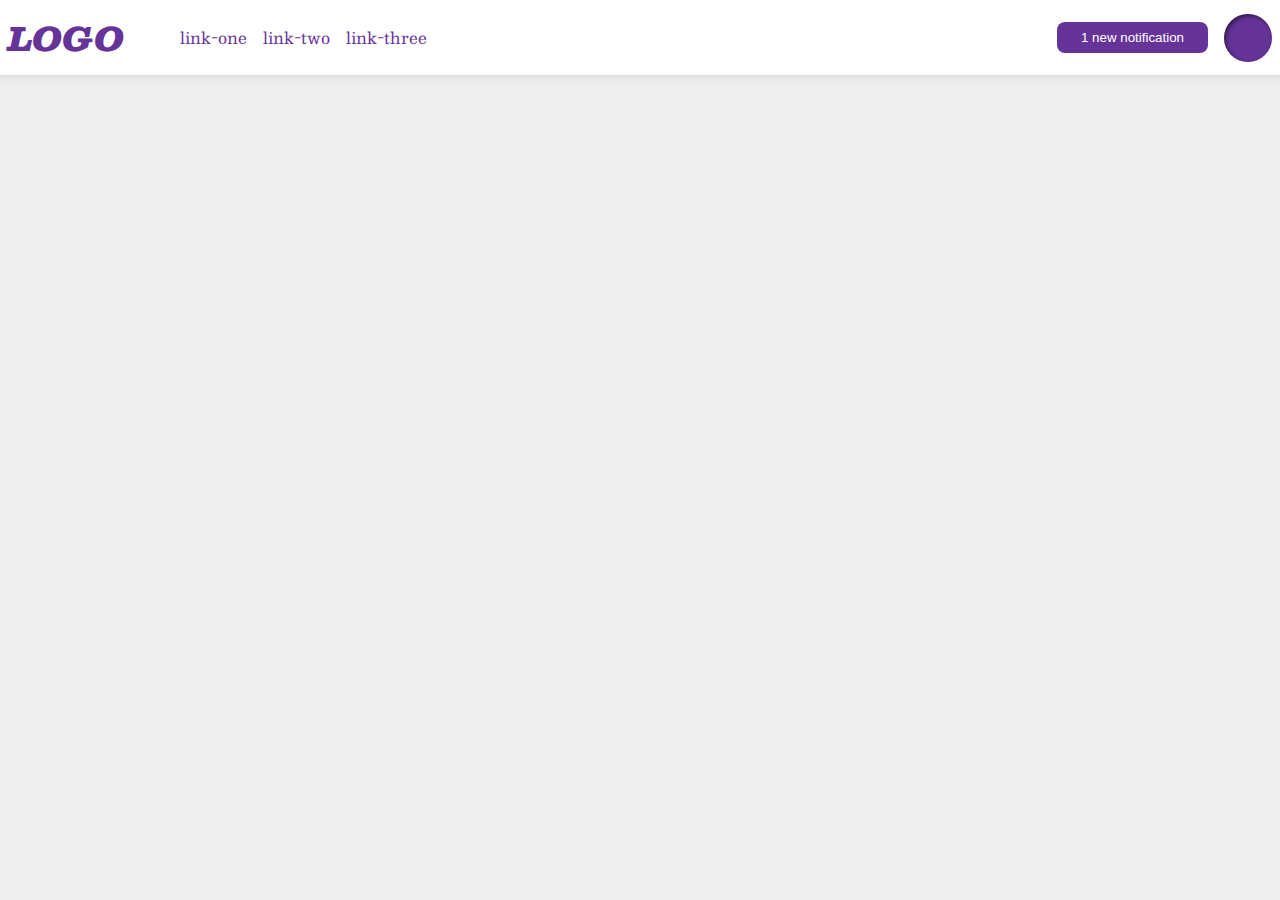
<file: flex/03-flex-header-2/index.html>
<!DOCTYPE html>
<html lang="en">
  <head>
    <meta charset="UTF-8">
    <meta http-equiv="X-UA-Compatible" content="IE=edge">
    <meta name="viewport" content="width=device-width, initial-scale=1.0">
    <title>Flex Header 2</title>
    <link rel="stylesheet" href="style.css">
  </head>
  <body>
    <div class="header">
      <div class="header-left">
        <div class="logo">
          LOGO
        </div>
        <ul class="links">
          <li><a href="https://google.com">link-one</a></li>
          <li><a href="https://google.com">link-two</a></li>
          <li><a href="https://google.com">link-three</a></li>
        </ul>
      </div>
      
      <div class="header-right">
        <button class="notifications">
          1 new notification
        </button>
        <div class="profile-image"></div>  
      </div>
    </div>
  </body>
</html>
</file>
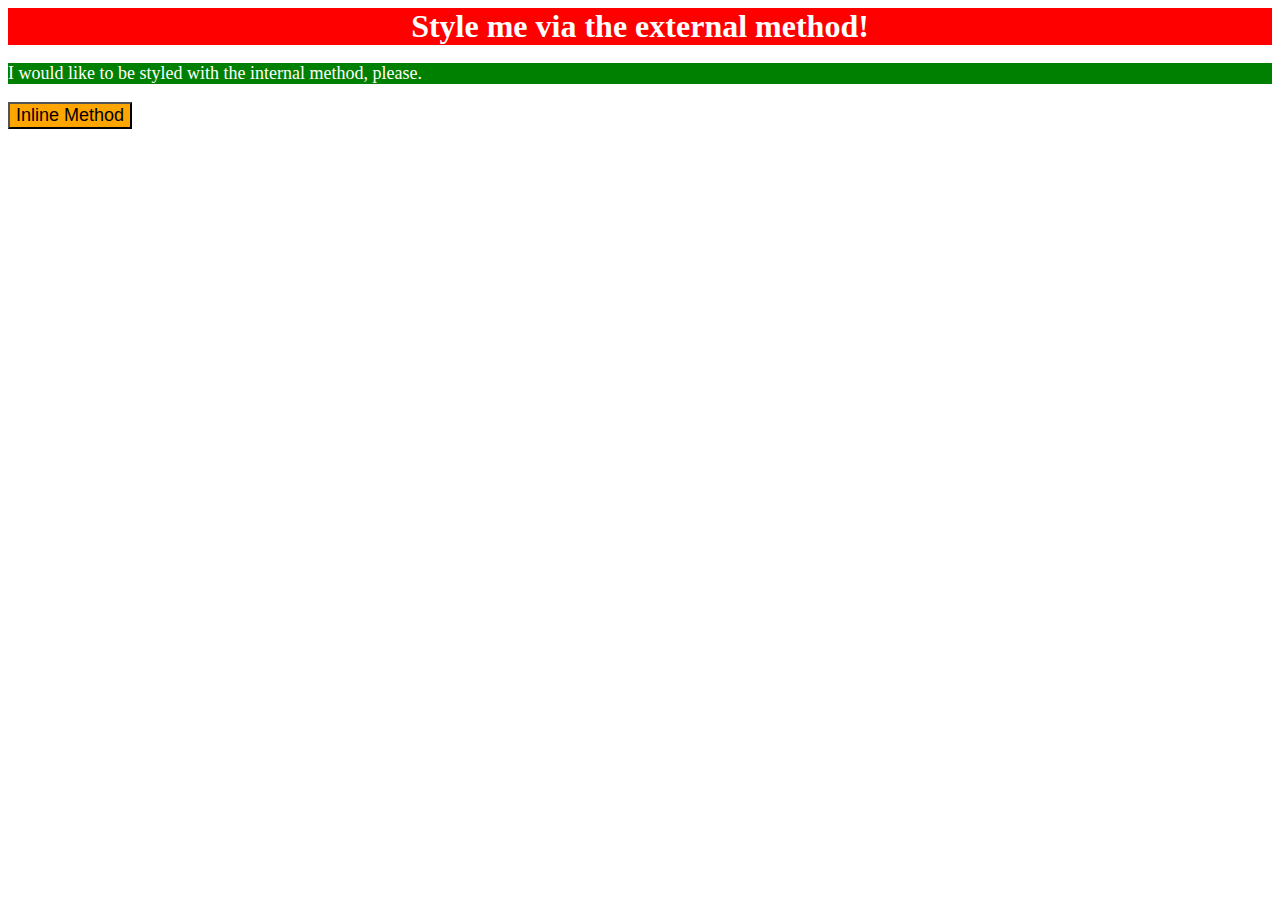
<file: foundations/01-css-methods/index.html>
<!DOCTYPE html>
<html lang="en">
  <head>
    <meta charset="UTF-8">
    <meta http-equiv="X-UA-Compatible" content="IE=edge">
    <meta name="viewport" content="width=device-width, initial-scale=1.0">
    <link rel="stylesheet" href="style.css">
    <title>Methods for Adding CSS</title>
  </head>
  <style>
    p{
      background-color: green;
      color: white;
      font-size: 18px;
    }
  </style>
  <body>
    <div>Style me via the external method!</div>
    <p>I would like to be styled with the internal method, please.</p>
    <button style="background-color: orange; font-size: 18px;">Inline Method</button>
  </body>
</html>
</file>
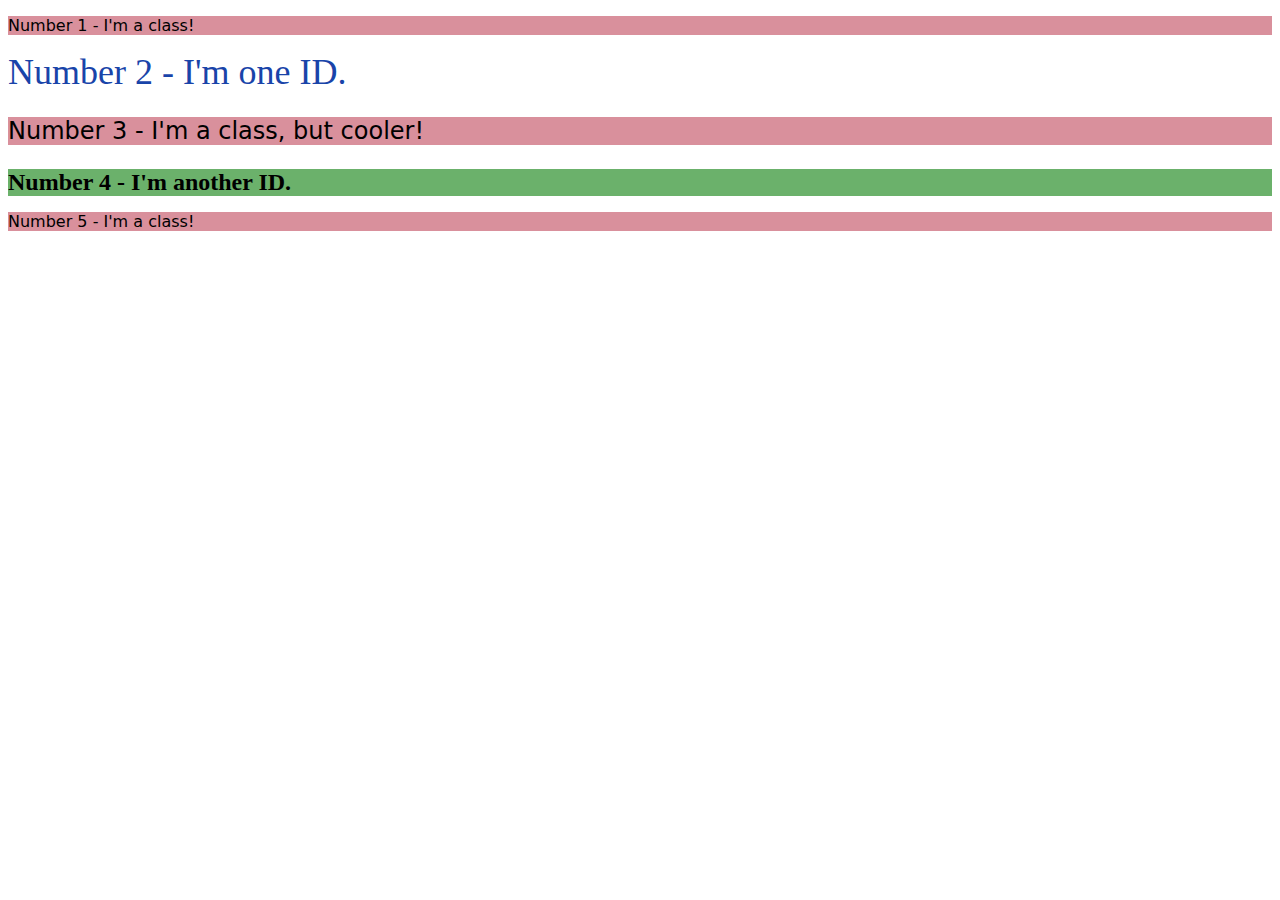
<file: foundations/02-class-id-selectors/index.html>
<!DOCTYPE html>
<html lang="en">
  <head>
    <meta charset="UTF-8">
    <meta http-equiv="X-UA-Compatible" content="IE=edge">
    <meta name="viewport" content="width=device-width, initial-scale=1.0">
    <title>Class and ID Selectors</title>
    <link rel="stylesheet" href="style.css">
  </head>
  <body>
    <p class="odd"> Number 1 - I'm a class!</p>
    <div id="two">Number 2 - I'm one ID.</div>
    <p class="odd" id="three">Number 3 - I'm a class, but cooler!</p>
    <div id="four">Number 4 - I'm another ID.</div>
    <p class="odd">Number 5 - I'm a class!</p>
  </body>
</html>
</file>
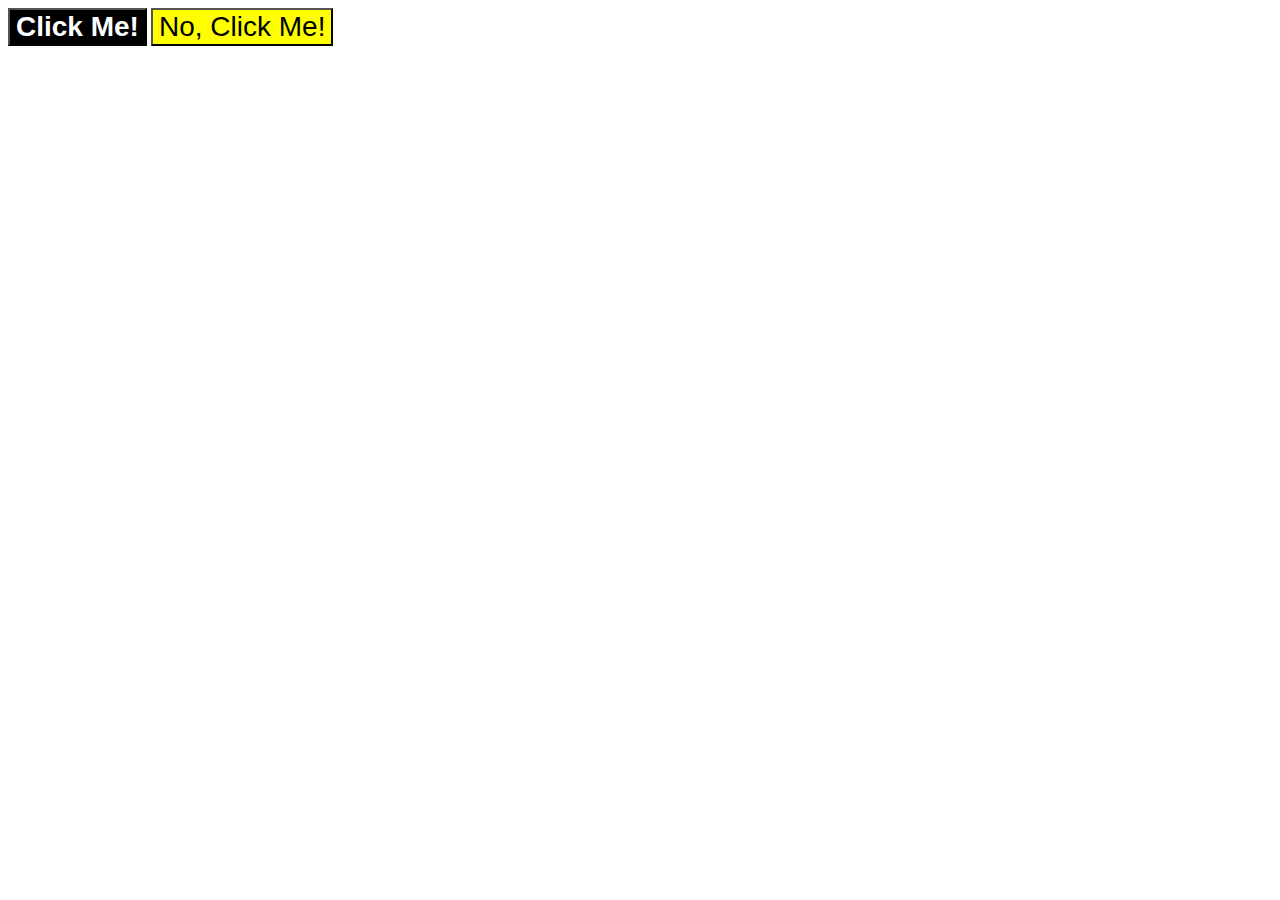
<file: foundations/03-grouping-selectors/index.html>
<!DOCTYPE html>
<html lang="en">
  <head>
    <meta charset="UTF-8">
    <meta http-equiv="X-UA-Compatible" content="IE=edge">
    <meta name="viewport" content="width=device-width, initial-scale=1.0">
    <title>Grouping Selectors</title>
    <link rel="stylesheet" href="style.css">
  </head>
  <body>
    <button class="first">Click Me!</button>
    <button class="second">No, Click Me!</button>
  </body>
</html>
</file>
<file: flex/03-flex-header-2/style.css>
/* this is some magical font-importing.  
you'll learn about it later. */
@import url('https://fonts.googleapis.com/css2?family=Besley:ital,wght@0,400;1,900&display=swap');

body {
  margin: 0;
  background: #eee;
  font-family: Besley, serif;
}

.header {
  background: white;
  border-bottom: 1px solid #ddd;
  box-shadow: 0 0 8px rgba(0,0,0,.1);
  padding: 8px;
  display: flex;
  justify-content: center;
}
.header-left,
.header-right,
.links{
  gap: 16px;
}
.header-left{
  display: flex;
  justify-content: center;
  align-items: center;
}
.header-right{
  margin-left: auto;
  display: flex;
  justify-content: center;
  align-items: center;
}
.links{
  display: flex;
  justify-content: center;
  align-items: center;
}
.profile-image {
  background: rebeccapurple;
  box-shadow: inset 2px 2px 4px rgba(0,0,0,.5);
  border-radius: 50%;
  width: 48px;
  height: 48px;
}

.logo {
  color: rebeccapurple;
  font-size: 32px;
  font-weight: 900;
  font-style: italic;
}

button {
  border: none;
  border-radius: 8px;
  background: rebeccapurple;
  color: white;
  padding: 8px 24px;
}

a {
  /* this removes the line under our links */
  text-decoration: none;
  color: rebeccapurple;
}

ul {
  list-style-type: none;
}
</file>
<file: foundations/01-css-methods/style.css>
div{
background-color: red;
color: white;
font-size: 32px;
text-align: center;
font-weight: bold;
}
</file>
<file: foundations/02-class-id-selectors/style.css>
.odd{
background-color: rgb(217, 144, 156);
font-family: Verdana, 'DejaVu Sans', sans-serif;
}
#two{
    color: rgb(25, 68, 169);
    font-size: 36px;
}
.odd#three{
    font-size: 24px;
}
#four{
    background-color: rgb(107, 177, 107);
    font-size: 24px;
    font-weight: bold;
}
</file>
<file: foundations/03-grouping-selectors/style.css>
button{
    font-size:28px;
    font-family: 'Helvetica', 'Times New Roman', sans-serif;
}

.first{
    background-color: black;
    color: white;
    font-weight: bold;
}
.second{
    background-color: yellow;
}
</file>
